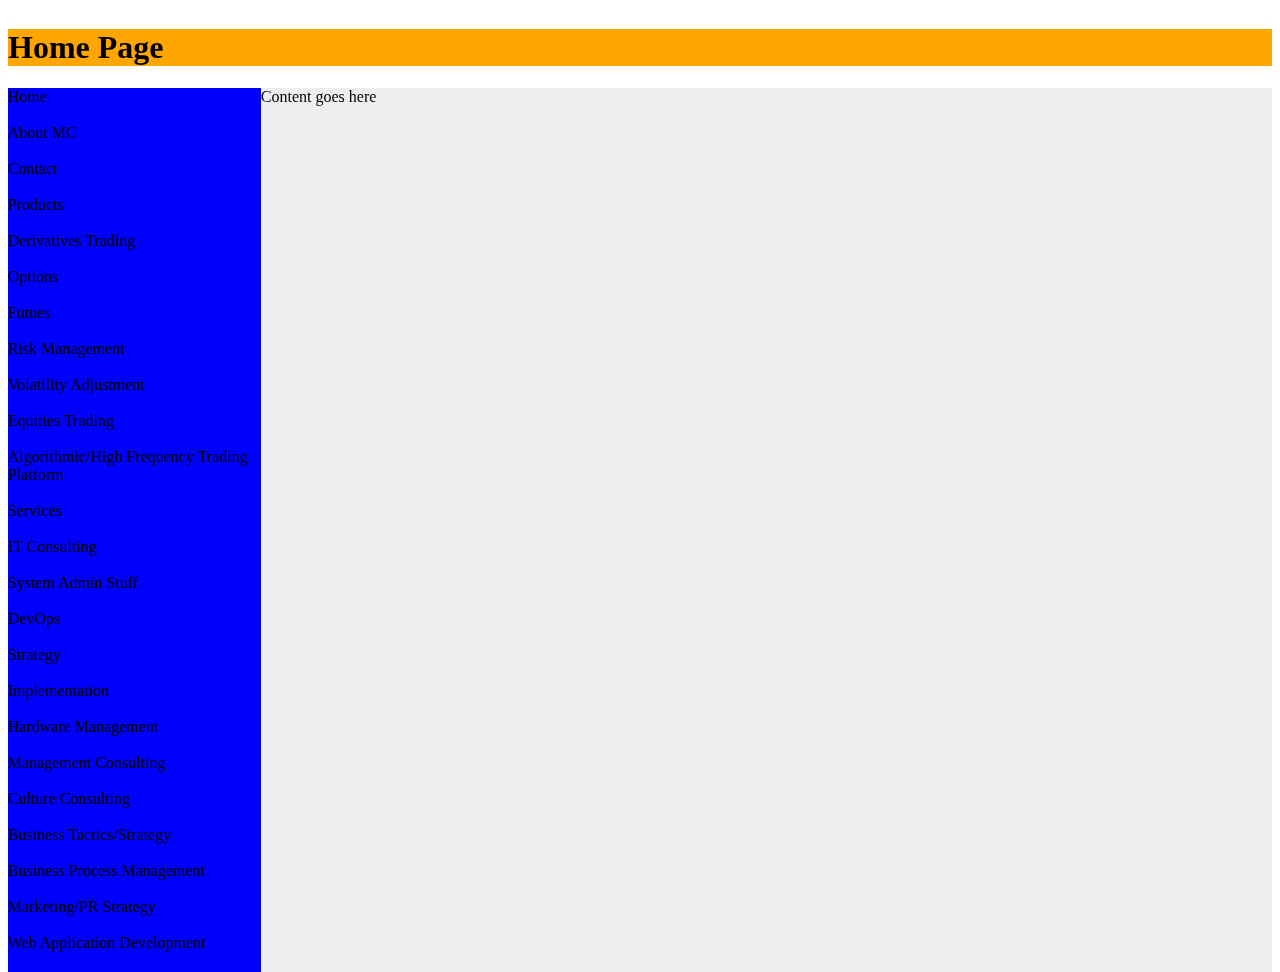
<file: f_engineering.html>
<html>


<head>
<link rel="stylesheet" type="text/css" href="mystyle.css">

<title>

</title>

</head>

<body>

	<div class="aspectwrapper">

<div id="services_financial_engineering_container">

<div id="services_financial_engineering_header" style="background-color:#FFA500;">
<h1>Home Page</h1></div>

<div id="services_financial_engineering_menu">
	<div id="Home">Home</div> <br>
	<div id="About_MC">About MC</div><br>
	<div id="Contact">Contact</div><br>
		
	<div id="Products">Products</div><br>
	<div id="Derivatives_Trading">Derivatives Trading</div><br>
		<div id="Derivatives_Trading_Container">
			
				<div id="Options">Options</div><br>
				<div id="Futures">Futues</div><br>
				<div id="Risk Management">Risk Management</div><br>
				<div id="Volatility Adjustment">Volatility Adjustment</div><br>

			</div>
		<div id="Equities Trading">Equities Trading</div><br>
		<div id="Algorithmic/High Frequency Trading Platform">Algorithmic/High Frequency Trading Platform</div>	 <br>
	<div id="Services">Services</div><br>
		<div id="IT Consulting">IT Consulting</div><br>
			<div id="System Admin Stuff">System Admin Stuff</div><br>
			<div id="DevOps">DevOps</div>	<br>
			<div id="Strategy">Strategy</div><br>
			<div id="Implementation">Implementation</div><br>
			<div id="Hardware Management">Hardware Management</div><br>
		<div id="Management Consulting">Management Consulting</div></b><br>
		<div id="Culture Consulting">Culture Consulting</div><br>
		<div id="Business Tactics/Strategy">Business Tactics/Strategy</div><br>
		<div id="Business Process Management">Business Process Management</div>	<br>
			<div id="Marketing/PR Strategy">Marketing/PR Strategy</div><br>
		<div id="Web Application Development">Web Application Development</div><br>
			<div id="Client-Side">Client-Side</div><br>
				<div id="HTML, CSS, Javascript, AJAX">HTML, CSS, Javascript, AJAX</div><br>
			<div id="Server-Side">erver-Side</div><br>
				<div id="Python, PHP, Ruby, Java">Python, PHP, Ruby, Java</div><br>
			<div id="Database">Database</div><br>
				<div id="MySQL, NoSQL, MS-SQL, Oracle, HTML5 Loadstorage">MySQL, NoSQL, MS-SQL, Oracle, HTML5 Loadstorage</div><br>
		<div id="Financial Engineering">Financial Engineering</div><br>
			<div id="Black Scholes Derivatives">Black Scholes Derivatives</div><br>
			<div id="Trinomial Options Pricing">Trinomial Options Pricing</div><br>
			<div id="Binomial Options Pricing">Binomial Options Pricing</div><br>
			<div id="Mathematical Modeling/Implementation">Mathematical Modeling/Implementation</div>

		</div>

<div id="services_financial_engineering_content">
Content goes here</div>
    
</div>






</body>

</html>
</file>
<file: mystyle.css>
#home_container {
	width:100%;
	height:100%;

}
/*#home {
	float:left;
}*/

#home_menu {
	width:20%;
	height:100%;
	float:left;
	overflow: scroll;
	background-color:blue;
}

#home_header {
	background-color:#FFA500;
	width:100%;
}

#home_content {
	width:80%;
	height:100%;
	
	background-color:#EEEEEE;
	float:left;
}
.aspectwrapper {
display: inline-block; /* shrink to fit */
width: 100%; /* whatever width you like */
position: relative; /* so .content can use position: absolute */
height:100%;
}
.aspectwrapper::after {
padding-top: 56.25%; /* percentage of containing block _width_ */
display: block;
content: '';
}
#home_container {
position: absolute;
}


/

/*home_page_css*/

#about_header {

	background-color:#FFA500;
}

#about_menu {

	
	background-color:#FFA500;
	height:100%;
	width:30%;
	float:left;
}

#about_content {

	background-color:#EEEEEE;
	height:100%;
	width:80%;f
	float:left;
}

#contact_container {
	width:100%;
	height:100%;

}

#contact_menu {
	background-color:#FFA500;
	height:100%;
	width:30%;
	float:left;
}

#contact_header {
	background-color:#FFA500;
}

#contact_content {
	
	background-color:#EEEEEE;
	height:100%;
	width:80%;f
	float:left;

}


#equities_container {
	width:100%;
	height:100%;

}

#equities_menu {
	background-color:#FFA500;
	height:100%;
	width:30%;
	float:left;
}

#equities_header {
	background-color:#FFA500;
}

#equities_content {
	
	background-color:#EEEEEE;
	height:100%;
	width:80%;f
	float:left;

}


#derivatives_container {
	width:100%;
	height:100%;

}

#derivatives_menu {
	background-color:#FFA500;
	height:100%;
	width:30%;
	float:left;
}

#derivatives_header {
	background-color:#FFA500;
}

#derivatives_content {
	
	background-color:#EEEEEE;
	height:100%;
	width:80%;f
	float:left;

}





#services_mgmt_consulting_container {
	width:100%;
	height:100%;

}


#services_mgmt_consulting_menu {
	width:20%;
	height:100%;
	float:left;
	overflow: scroll;
	background-color:blue;
}

#services_mgmt_consulting_header {
	background-color:#FFA500;
	width:100%;
}

#services_mgmt_consulting_content {
	width:80%;
	height:100%;
	
	background-color:#EEEEEE;
	float:left;
}


#services_mgmt_consulting_container {
position: absolute;
}

/*web_app_dev*/

#services_web_app_dev_container {
	width:100%;
	height:100%;

}


#services_web_app_dev_menu {
	width:20%;
	height:100%;
	float:left;
	overflow: scroll;
	background-color:blue;
}

#services_web_app_dev_header {
	background-color:#FFA500;
	width:100%;
}

#services_web_app_dev_content {
	width:80%;
	height:100%;
	
	background-color:#EEEEEE;
	float:left;
}


#services_web_app_dev_container {
position: absolute;
}

/*services_financial_engineering*/
#services_financial_engineering_container {
	width:100%;
	height:100%;

}


#services_financial_engineering_menu {
	width:20%;
	height:100%;
	float:left;
	overflow: scroll;
	background-color:blue;
}

#services_financial_engineering_header {
	background-color:#FFA500;
	width:100%;
}

#services_financial_engineering_content {
	width:80%;
	height:100%;
	
	background-color:#EEEEEE;
	float:left;
}


#services_financial_engineering_container {
position: absolute;
}
</file>
